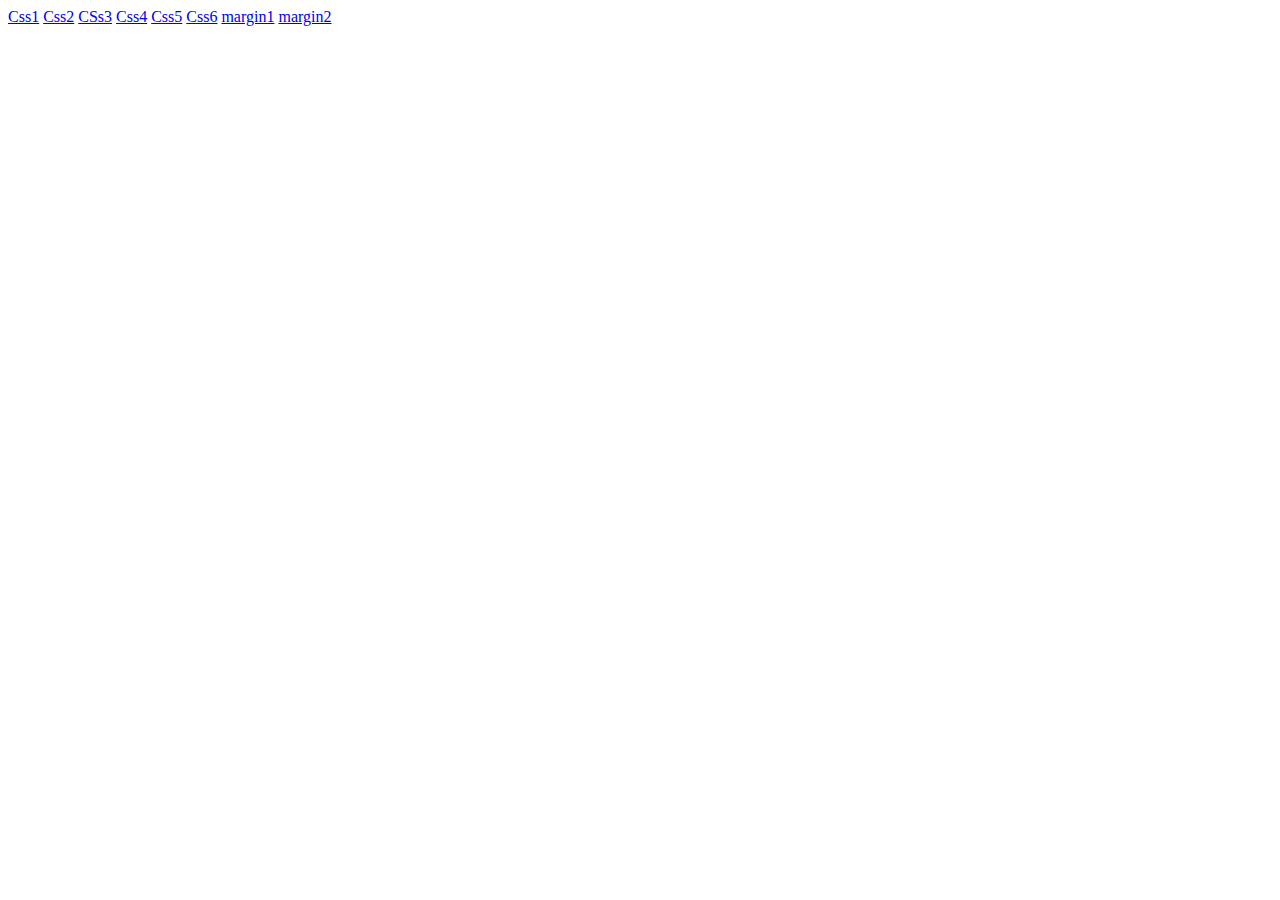
<file: index.html>
<!DOCTYPE html>
<html lang="en">
<head>
    <meta charset="UTF-8">
    <meta name="viewport" content="width=device-width, initial-scale=1.0">
    <title>CSS Home Work</title>
</head>
<body>
    <a href="CSS1/index.html">Css1</a>
    <a href="CSS2/index.html">Css2</a>
    <a href="CSS3/index.html">CSs3</a>
    <a href="CSS4/index.html">Css4</a>
    <a href="CSS5/index.html">Css5</a>
    <a href="CSS6/index.html">Css6</a>
    <a href="Margin1/index.html">margin1</a>
    <a href="Margin2/index.html">margin2</a>
</body>
</html>
</file>
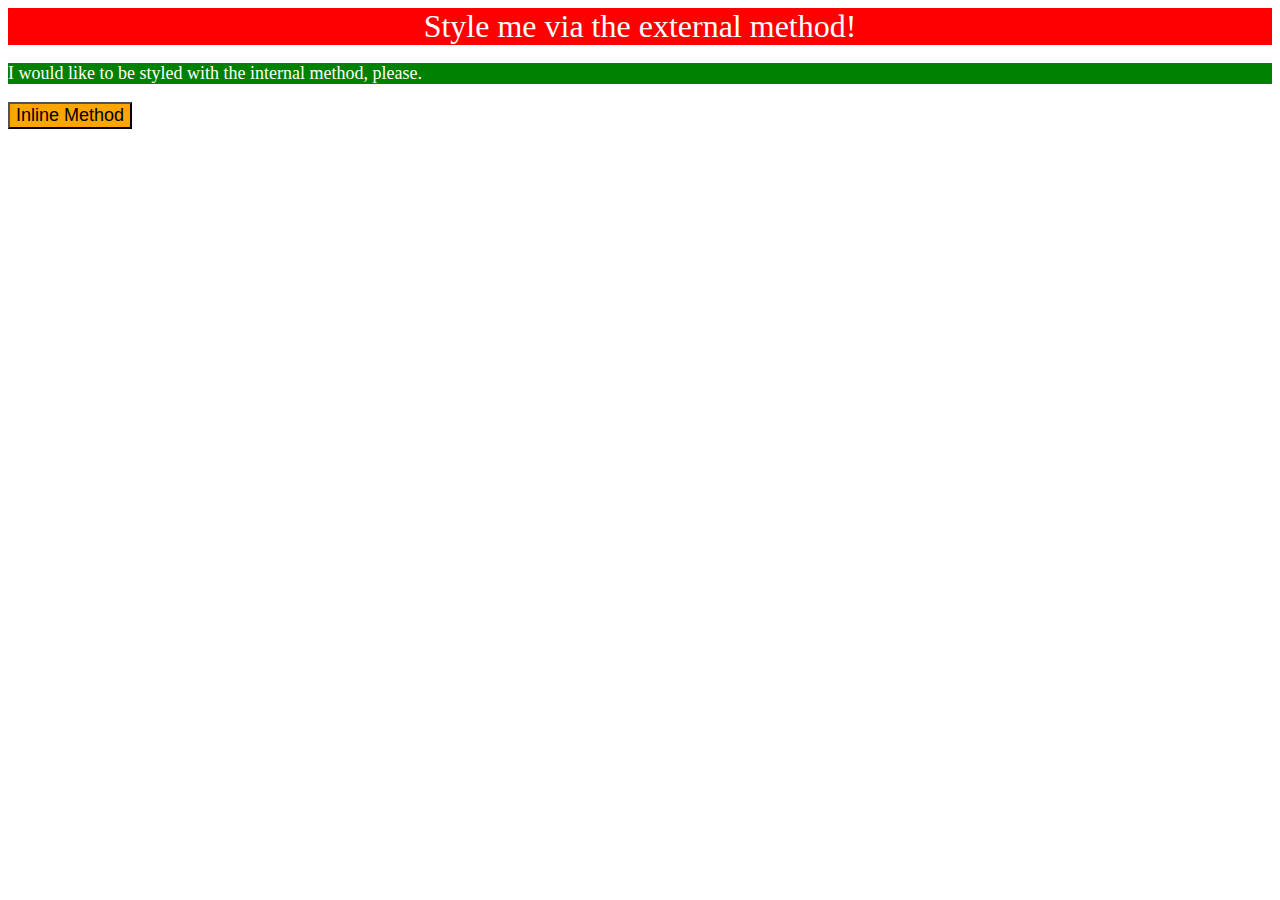
<file: CSS1/index.html>
<!DOCTYPE html>
<html lang="en">
<head>
    <meta charset="UTF-8">
    <meta http-equiv="X-UA-Compatible" content="IE=edge">
    <meta name="viewport" content="width=device-width, initial-scale=1.0">
    <title>Methods for Adding CSS</title>
    <link rel="stylesheet" href="styles.css">
    <style>
        p{
            background-color: green;
            color: white;
            font-size: 18px;
        }
    </style>
</head>
<body>
    <div>Style me via the external method!</div>
    <p>I would like to be styled with the internal method, please.</p>
    <button style="background-color: orange; font-size: 18px;">Inline Method</button>
</body>
</html>
</file>
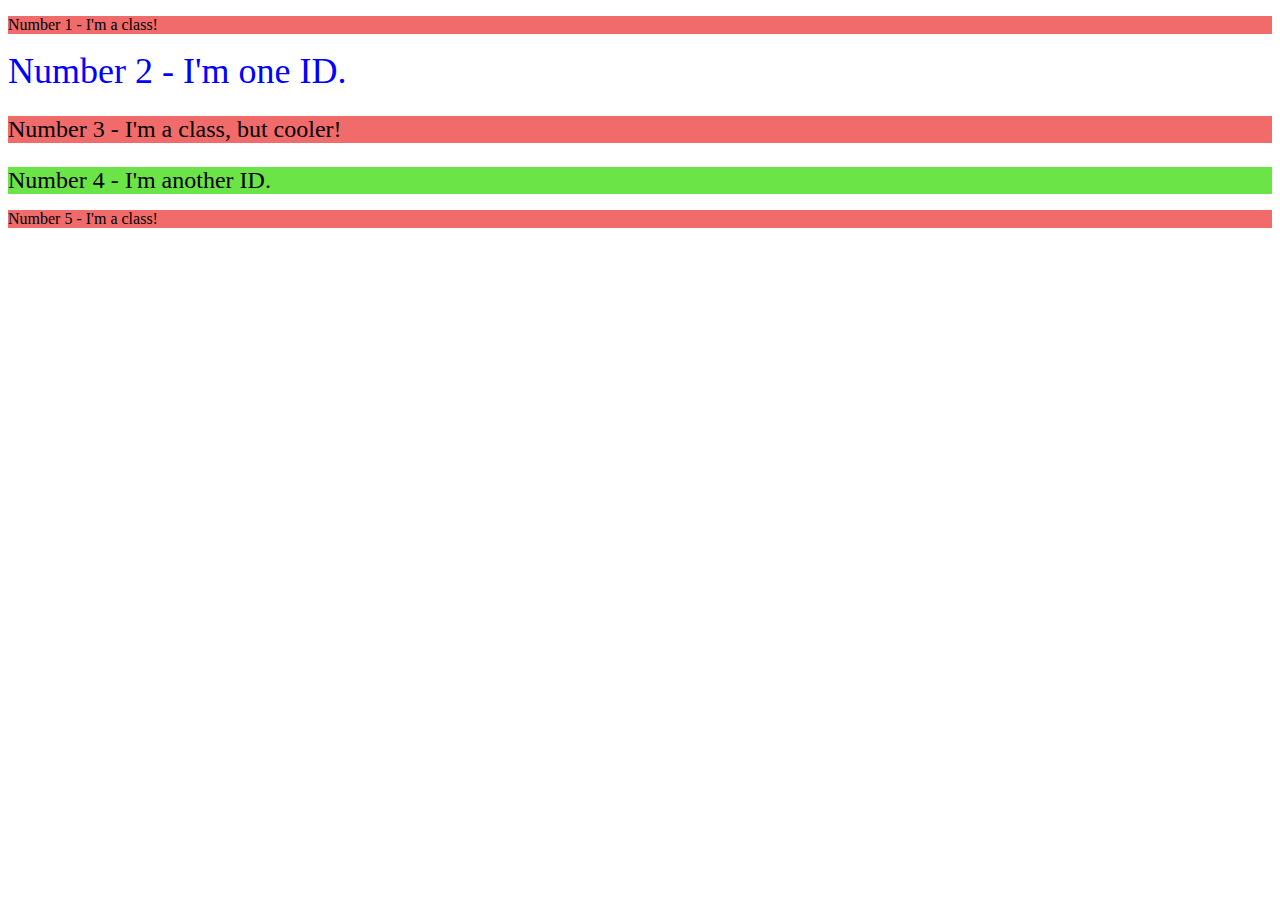
<file: CSS2/index.html>
<!DOCTYPE html>
<html lang="en">
  <head>
    <meta charset="UTF-8">
    <meta http-equiv="X-UA-Compatible" content="IE=edge">
    <meta name="viewport" content="width=device-width, initial-scale=1.0">
    <title>Class and ID Selectors</title>
    <link rel="stylesheet" href="style.css">
  </head>
  <body>
    <p class="number first">Number 1 - I'm a class!</p>
    <div id="secondNum">Number 2 - I'm one ID.</div>
    <p class="number third">Number 3 - I'm a class, but cooler!</p>
    <div id="specialNum">Number 4 - I'm another ID.</div>
    <p class="number five">Number 5 - I'm a class!</p>
  </body>
</html>
</file>
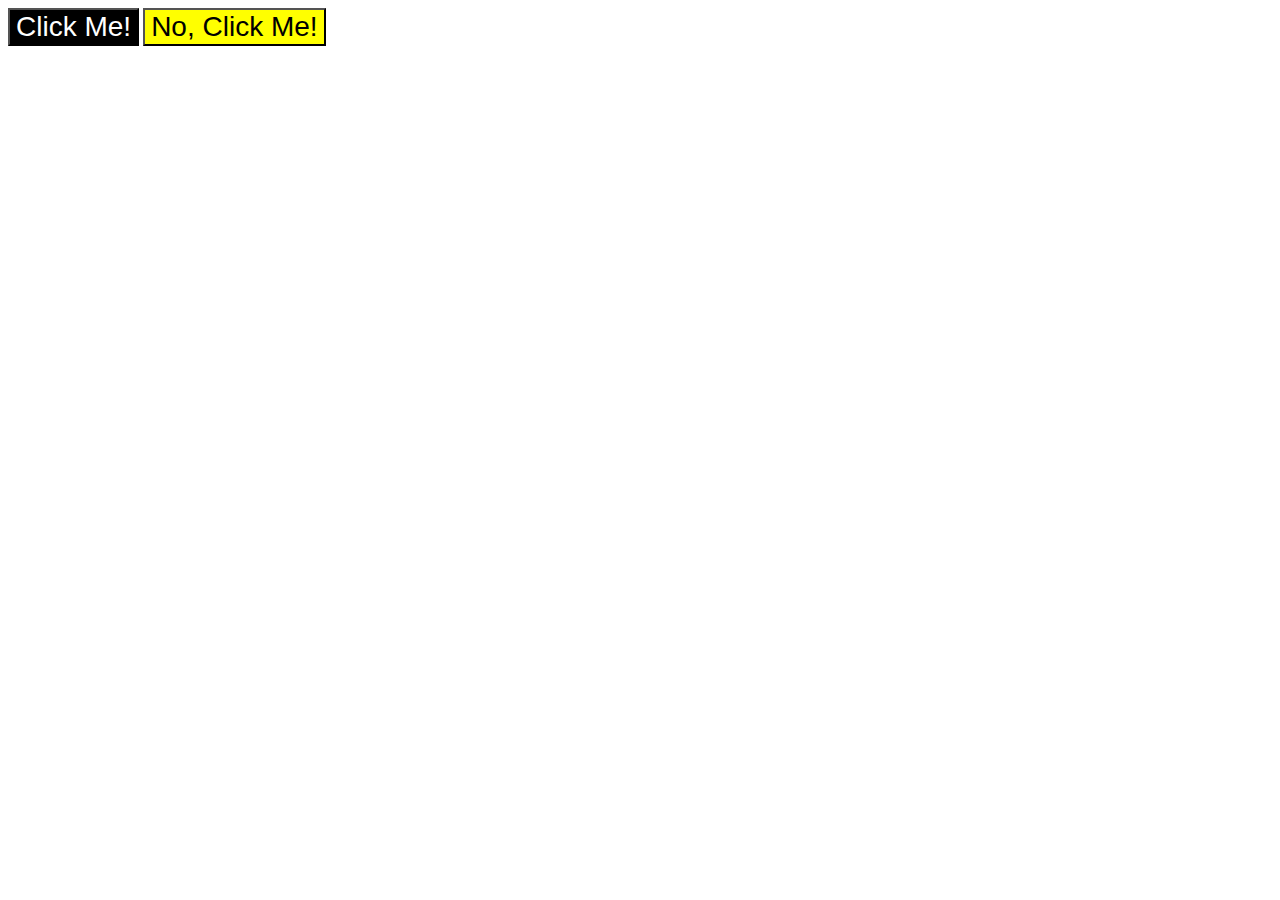
<file: CSS3/index.html>
<!DOCTYPE html>
<html lang="en">
  <head>
    <meta charset="UTF-8">
    <meta http-equiv="X-UA-Compatible" content="IE=edge">
    <meta name="viewport" content="width=device-width, initial-scale=1.0">
    <title>Grouping Selectors</title>
    <link rel="stylesheet" href="style.css">
  </head>
  <body>
    <button class="blackButton">Click Me!</button>
    <button class="yellowButton">No, Click Me!</button>
  </body>
</html>
</file>
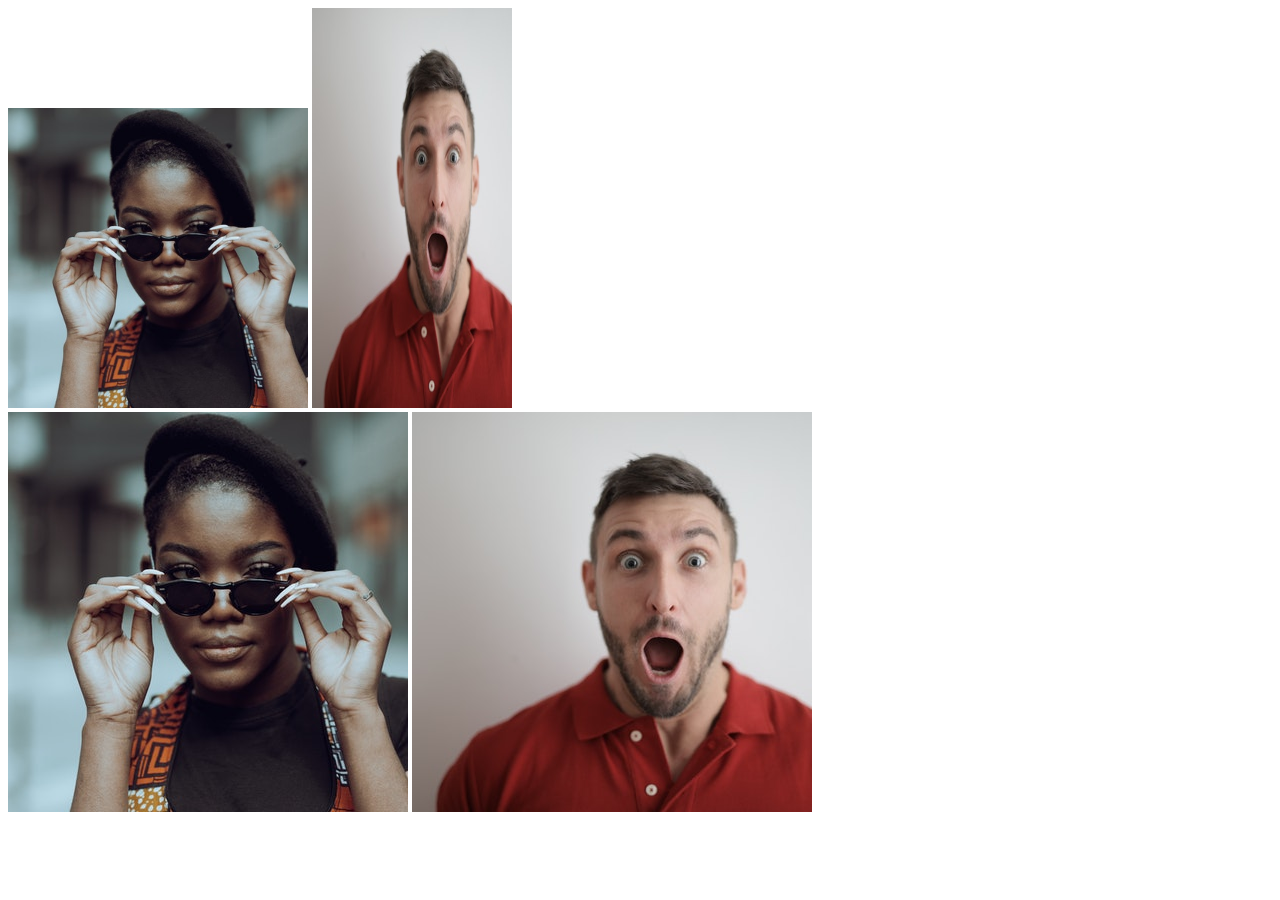
<file: CSS4/index.html>
<!DOCTYPE html>
<html lang="en">
  <head>
    <meta charset="UTF-8">
    <meta http-equiv="X-UA-Compatible" content="IE=edge">
    <meta name="viewport" content="width=device-width, initial-scale=1.0">
    <title>Chaining Selectors</title>
    <link rel="stylesheet" href="style.css">
  </head>
  <body>
    <!-- Check image source path. Review Foundations lesson - Links and Images -->
    <!-- Use the classes BELOW this line -->
    <div>
      <img class="avatar proportioned" src="img/woman.jpg" alt="Woman with glasses">
      <img class="avatar distorted" src="img/man.jpg" alt="Man with surprised expression">
    </div>
    <!-- Use the classes ABOVE this line -->
    <div>
      <img class="original proportioned" src="img/woman.jpg" alt="Woman with glasses">
      <img class="original distorted" src="img/man.jpg" alt="Man with surprised expression">
    </div>
  </body>
</html>
</file>
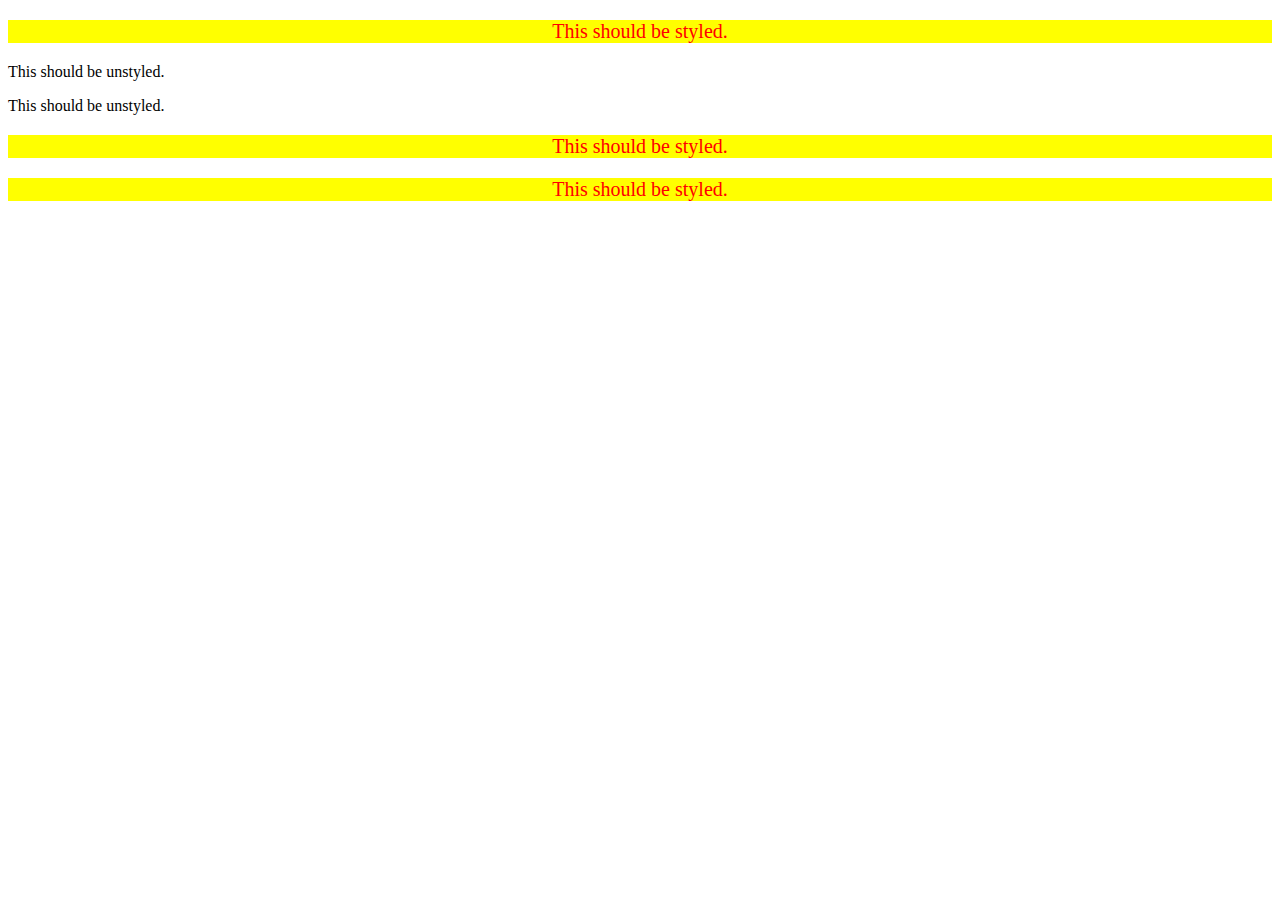
<file: CSS5/index.html>
<!DOCTYPE html>
<html lang="en">
  <head>
    <meta charset="UTF-8">
    <meta http-equiv="X-UA-Compatible" content="IE=edge">
    <meta name="viewport" content="width=device-width, initial-scale=1.0">
    <title>Descendant Combinator</title>
    <link rel="stylesheet" href="style.css">
  </head>
  <body>
    <div class="container">
      <p class="text">This should be styled.</p>
    </div>
    <p class="text">This should be unstyled.</p>
    <p class="text">This should be unstyled.</p>
    <div class="container">
      <p class="text">This should be styled.</p>
      <p class="text">This should be styled.</p>
    </div>
  </body>
</html>
</file>
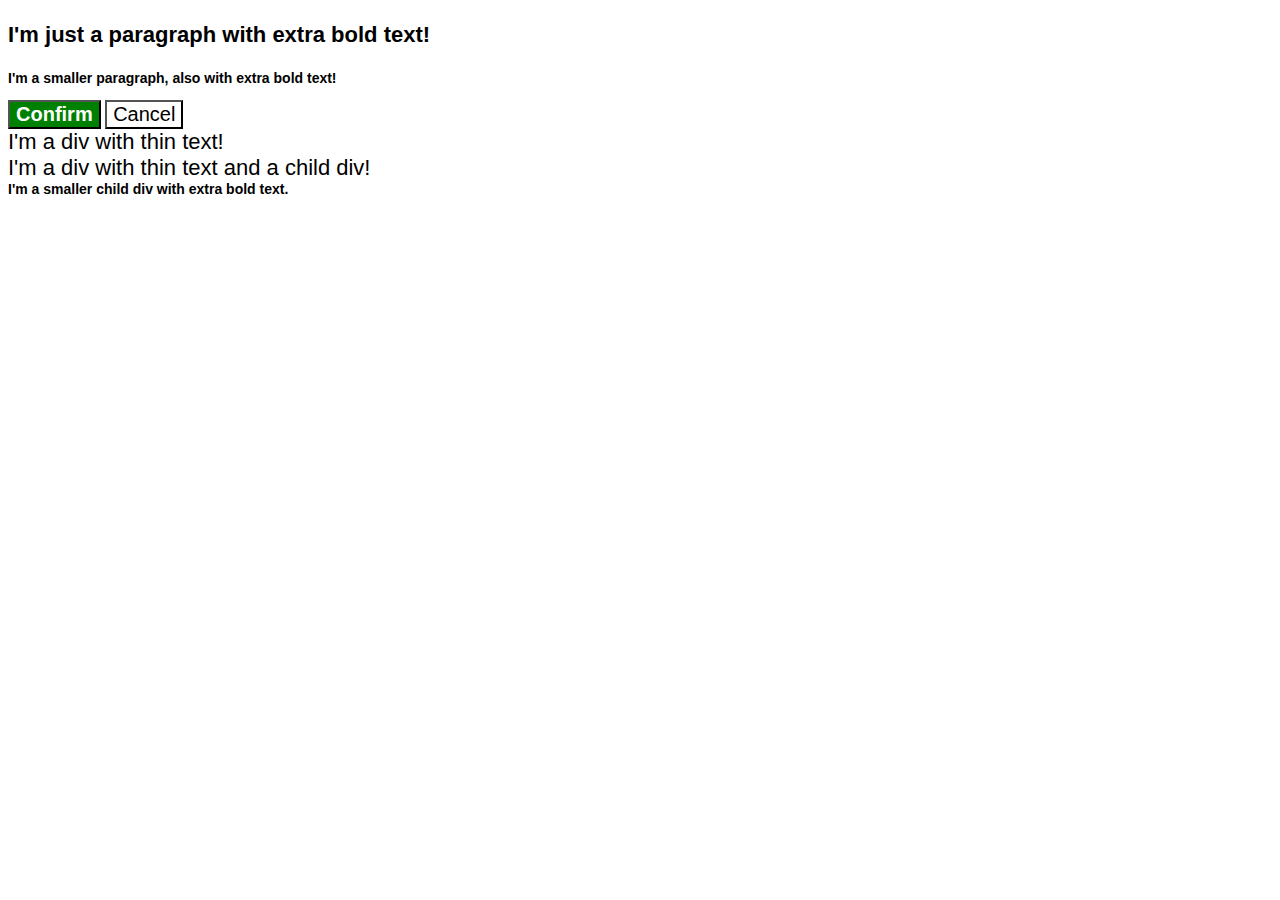
<file: CSS6/index.html>
<!DOCTYPE html>
<html lang="en">
  <head>
    <meta charset="UTF-8">
    <meta http-equiv="X-UA-Compatible" content="IE=edge">
    <meta name="viewport" content="width=device-width, initial-scale=1.0">
    <title>Fix the Cascade</title>
    <link rel="stylesheet" href="style.css">
  </head>
  <body>
    <p class="para">I'm just a paragraph with extra bold text!</p>
    <p class="para small-para">I'm a smaller paragraph, also with extra bold text!</p>

    <button id="confirm-button" class="button confirm">Confirm</button>
    <button id="cancel-button" class="button cancel">Cancel</button>

    <div class="text">I'm a div with thin text!</div>
    <div class="text">I'm a div with thin text and a child div!
      <div class="text child">I'm a smaller child div with extra bold text.</div>
    </div>
  </body>
</html>
</file>
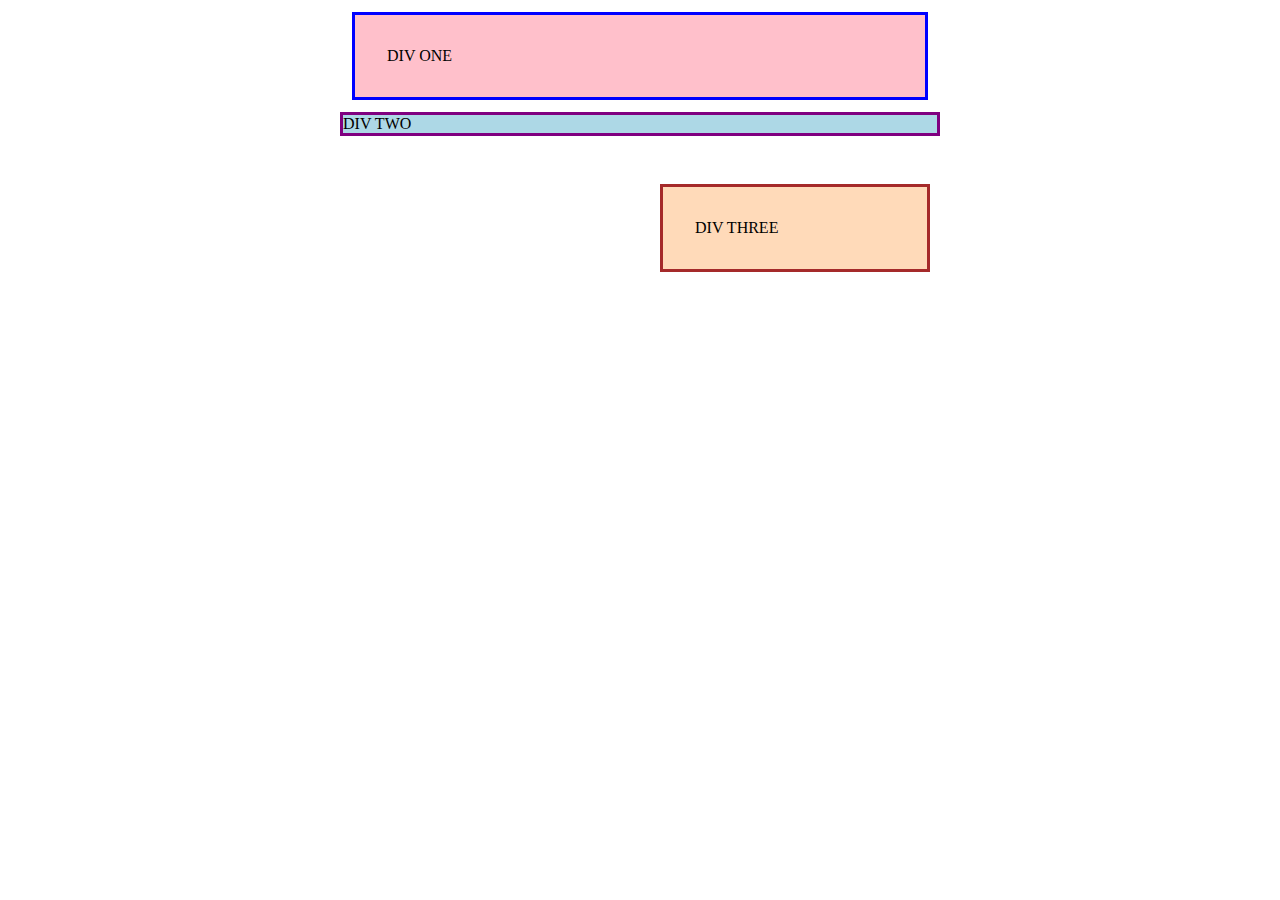
<file: Margin1/index.html>
<!DOCTYPE html>
<html lang="en">
  <head>
    <meta charset="UTF-8">
    <meta http-equiv="X-UA-Compatible" content="IE=edge">
    <meta name="viewport" content="width=device-width, initial-scale=1.0">
    <title>Margin and Padding exercise</title>
    <link rel="stylesheet" href="style.css">
  </head>
  <body>
    <div class="one">
      DIV ONE
    </div>
    <div class="two">
      DIV TWO
    </div>
    <div class="three">
      DIV THREE
    </div>
  </body>
</html>
</file>
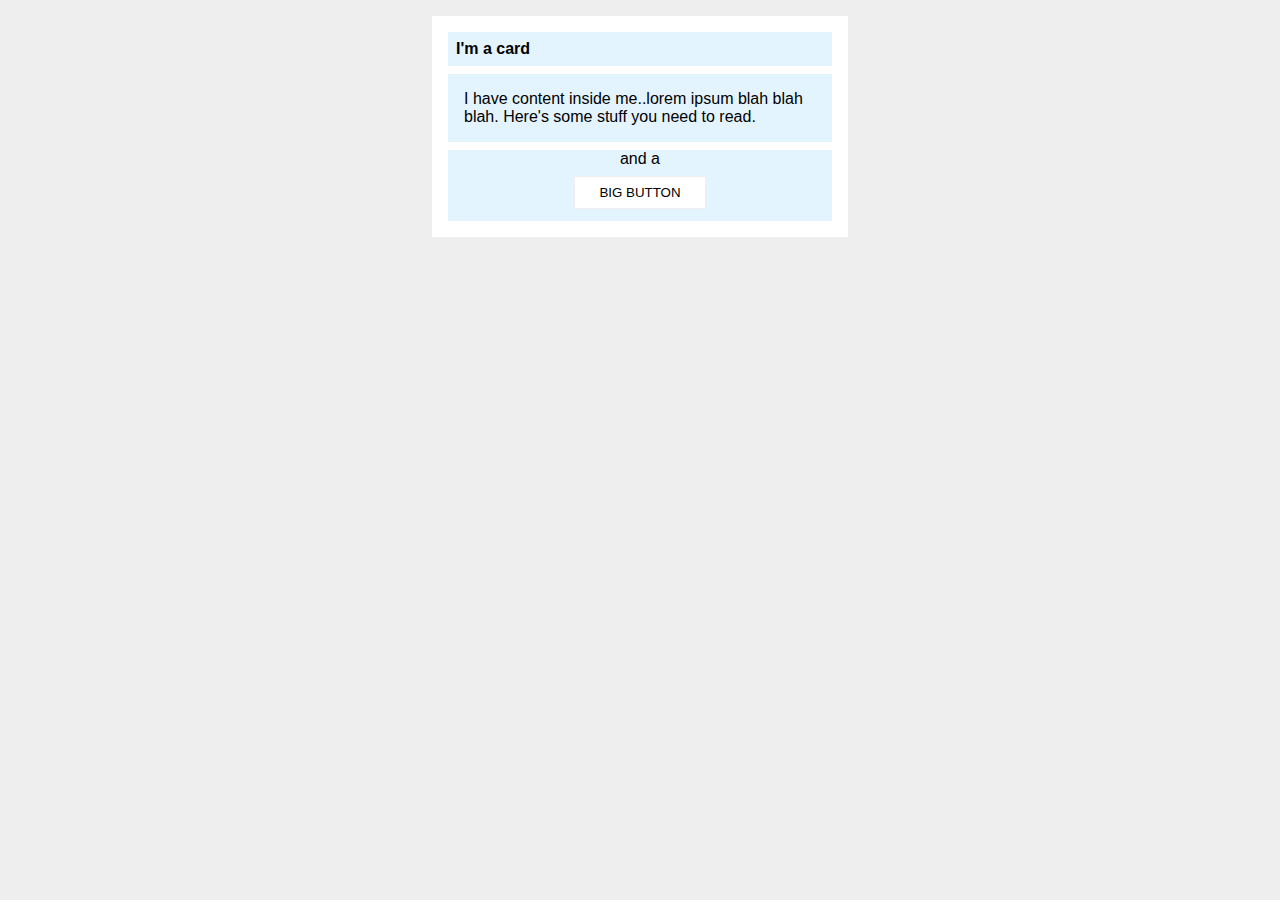
<file: Margin2/index.html>
<!DOCTYPE html>
<html lang="en">
  <head>
    <meta charset="UTF-8">
    <meta http-equiv="X-UA-Compatible" content="IE=edge">
    <meta name="viewport" content="width=device-width, initial-scale=1.0">
    <title>Margin and Padding exercise 2</title>
    <link rel="stylesheet" href="style.css">
  </head>
  <body>
    <div class="card">
      <h1 class="title">I'm a card</h1>
      <div class="content">I have content inside me..lorem ipsum blah blah blah. Here's some stuff you need to read.</div>
      <div class="button-container">and a <button>BIG BUTTON</button></div>
    </div>
  </body>
</html>
</file>
<file: CSS1/styles.css>
div{
    background-color: red;
    color: white;
    font-size: 32px;
    text-align: center;
    font-weight: 500;
}
</file>
<file: CSS2/style.css>
.number{
    background-color: #f16b6b;
    font-style: Verdana, "DejaVu Sans", sans-serif;
}
#secondNum{
    color: blue;
    font-size: 36px;
}
.third{
    font-size: 24px;
}
#specialNum{
    background-color: #6be447;
    font-size: 24px;
    font-weight: 500;
}
</file>
<file: CSS3/style.css>
.blackButton,
.yellowButton {
    font-size: 28px;
    font-style: Helvetica, "Times New Roman", sans-serif;
}
.blackButton{
    background-color: black;
    color: white;
}
.yellowButton{
    background-color: yellow;
}
</file>
<file: CSS4/style.css>
/* Add CSS Styling */
.avatar.proportioned{
    width: 300px; height: auto;
}
.avatar.distorted{
    width: 200px;
    height: 400px;
}
</file>
<file: CSS5/style.css>
div .text {
    background-color: yellow;
    color: red;
    text-align: center;
    font-size: 20px;

}
</file>
<file: CSS6/style.css>
body {
  font-family: Arial, Helvetica, sans-serif;
}

.para,
.small-para {
  color: hsl(0, 0%, 0%);
  font-weight: 800;
}

.para.small-para {
  font-size: 14px;
  font-weight: 800;
}

.para {
  font-size: 22px;
}

.button.confirm {
  background: green;
  color: white;
  font-weight: bold;
} 

.button {
  background-color: rgb(255, 255, 255);
  color: rgb(0, 0, 0);
  font-size: 20px;
}

div .child {
  color: rgb(0, 0, 0);
  font-weight: 800;
  font-size: 14px;
}

.text {
  color: rgb(0, 0, 0);
  font-size: 22px;
  font-weight: 100;
}
</file>
<file: Margin1/style.css>
body {
  max-width: 600px;
  margin: 0 auto;
}

.one {
  background: pink;
  border: 3px solid blue;
  /* CHANGE ME */
  padding: 32px;
  margin: 12px;
}

.two {
  background: lightblue;
  border: 3px solid purple;
  /* CHANGE ME */
  margin-bottom: 48px;
}

.three {
  background: peachpuff;
  border: 3px solid brown;
  width: 200px;
  /* CHANGE ME */
  padding: 32px;
  margin-left: 320px;
}
</file>
<file: Margin2/style.css>
body {
  background: #eee;
  font-family: sans-serif;
}

.card {
  width: 400px;
  background: #fff;
  margin: 16px auto;
  padding: 8px;
}

.title {
  background: #e3f4ff;
  margin: 8px;
  padding: 8px;
  font-size: 16px;
}

.content {
  background: #e3f4ff;
  margin: 8px;
  padding: 16px 16px; 
}

.button-container {
  background: #e3f4ff;
  margin: 8px;
  text-align: center;
  padding-bottom: 4px;
}

button {
  background: white;
  border: 1px solid #eee;
  display: block;
  margin: 8px auto;
  padding: 8px 24px;
}
</file>
